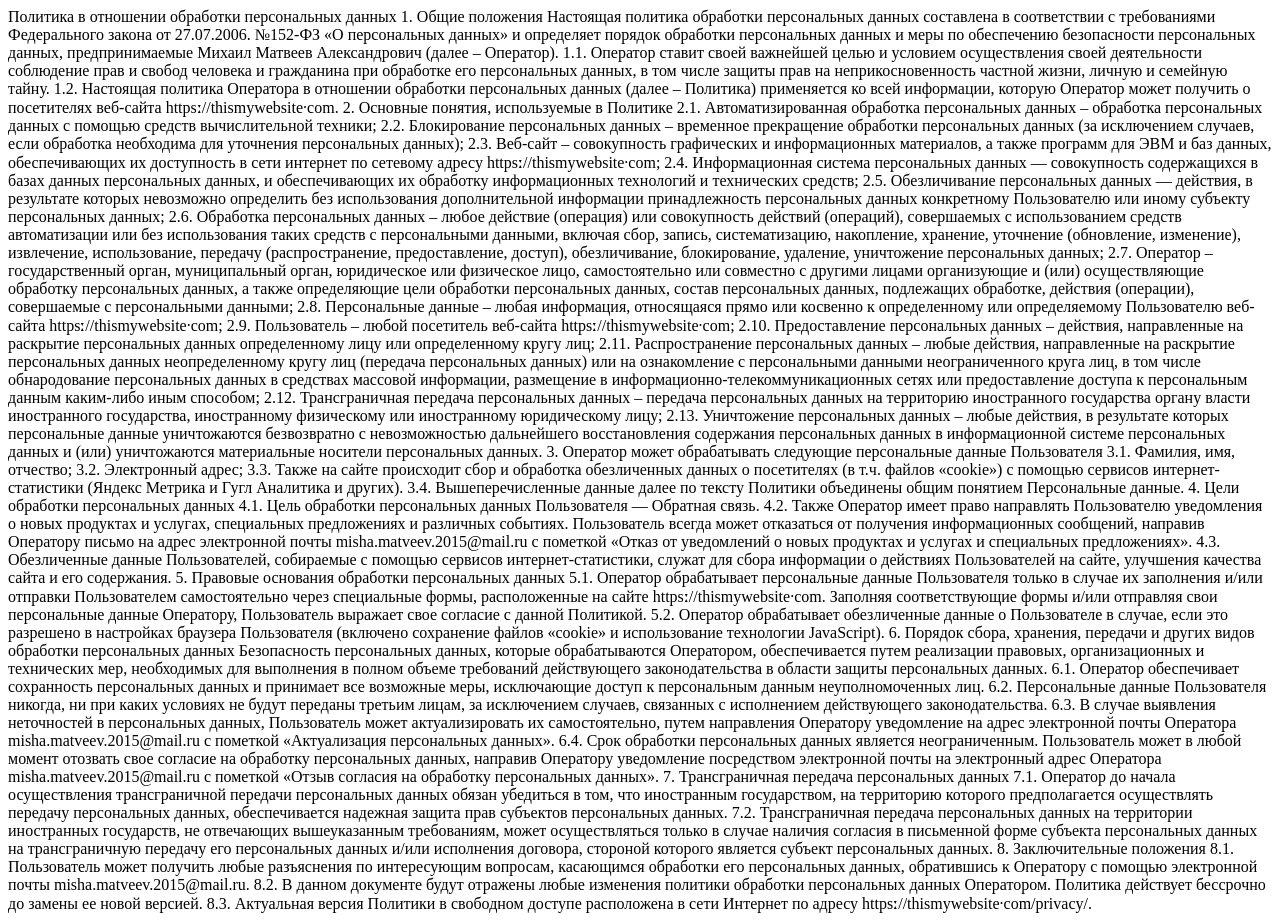
<file: main/templates/main/policy.html>
<!DOCTYPE html>
<html lang="en">

<head>
   <meta charset="UTF-8">
   <meta name="viewport" content="width=device-width, initial-scale=1.0">
   <title>Политики конфиденциальности</title>
</head>

<body>
   Политика в отношении обработки персональных данных
   1. Общие положения
   Настоящая политика обработки персональных данных составлена в соответствии с требованиями Федерального закона от
   27.07.2006. №152-ФЗ «О персональных данных» и определяет порядок обработки персональных данных и меры по обеспечению
   безопасности персональных данных, предпринимаемые Михаил Матвеев Александрович (далее – Оператор).
   1.1. Оператор ставит своей важнейшей целью и условием осуществления своей деятельности соблюдение прав и свобод
   человека и гражданина при обработке его персональных данных, в том числе защиты прав на неприкосновенность частной
   жизни, личную и семейную тайну.
   1.2. Настоящая политика Оператора в отношении обработки персональных данных (далее – Политика) применяется ко всей
   информации, которую Оператор может получить о посетителях веб-сайта httpsː//thismywebsite·com.

   2. Основные понятия, используемые в Политике
   2.1. Автоматизированная обработка персональных данных – обработка персональных данных с помощью средств
   вычислительной техники;
   2.2. Блокирование персональных данных – временное прекращение обработки персональных данных (за исключением случаев,
   если обработка необходима для уточнения персональных данных);
   2.3. Веб-сайт – совокупность графических и информационных материалов, а также программ для ЭВМ и баз данных,
   обеспечивающих их доступность в сети интернет по сетевому адресу httpsː//thismywebsite·com;
   2.4. Информационная система персональных данных — совокупность содержащихся в базах данных персональных данных, и
   обеспечивающих их обработку информационных технологий и технических средств;
   2.5. Обезличивание персональных данных — действия, в результате которых невозможно определить без использования
   дополнительной информации принадлежность персональных данных конкретному Пользователю или иному субъекту персональных
   данных;
   2.6. Обработка персональных данных – любое действие (операция) или совокупность действий (операций), совершаемых с
   использованием средств автоматизации или без использования таких средств с персональными данными, включая сбор,
   запись, систематизацию, накопление, хранение, уточнение (обновление, изменение), извлечение, использование, передачу
   (распространение, предоставление, доступ), обезличивание, блокирование, удаление, уничтожение персональных данных;
   2.7. Оператор – государственный орган, муниципальный орган, юридическое или физическое лицо, самостоятельно или
   совместно с другими лицами организующие и (или) осуществляющие обработку персональных данных, а также определяющие
   цели обработки персональных данных, состав персональных данных, подлежащих обработке, действия (операции),
   совершаемые с персональными данными;
   2.8. Персональные данные – любая информация, относящаяся прямо или косвенно к определенному или определяемому
   Пользователю веб-сайта httpsː//thismywebsite·com;
   2.9. Пользователь – любой посетитель веб-сайта httpsː//thismywebsite·com;
   2.10. Предоставление персональных данных – действия, направленные на раскрытие персональных данных определенному лицу
   или определенному кругу лиц;
   2.11. Распространение персональных данных – любые действия, направленные на раскрытие персональных данных
   неопределенному кругу лиц (передача персональных данных) или на ознакомление с персональными данными неограниченного
   круга лиц, в том числе обнародование персональных данных в средствах массовой информации, размещение в
   информационно-телекоммуникационных сетях или предоставление доступа к персональным данным каким-либо иным способом;
   2.12. Трансграничная передача персональных данных – передача персональных данных на территорию иностранного
   государства органу власти иностранного государства, иностранному физическому или иностранному юридическому лицу;
   2.13. Уничтожение персональных данных – любые действия, в результате которых персональные данные уничтожаются
   безвозвратно с невозможностью дальнейшего восстановления содержания персональных данных в информационной системе
   персональных данных и (или) уничтожаются материальные носители персональных данных.

   3. Оператор может обрабатывать следующие персональные данные Пользователя
   3.1. Фамилия, имя, отчество;
   3.2. Электронный адрес;
   3.3. Также на сайте происходит сбор и обработка обезличенных данных о посетителях (в т.ч. файлов «cookie») с помощью
   сервисов интернет-статистики (Яндекс Метрика и Гугл Аналитика и других).
   3.4. Вышеперечисленные данные далее по тексту Политики объединены общим понятием Персональные данные.

   4. Цели обработки персональных данных
   4.1. Цель обработки персональных данных Пользователя — Обратная связь.
   4.2. Также Оператор имеет право направлять Пользователю уведомления о новых продуктах и услугах, специальных
   предложениях и различных событиях. Пользователь всегда может отказаться от получения информационных сообщений,
   направив Оператору письмо на адрес электронной почты misha.matveev.2015@mail.ru с пометкой «Отказ от уведомлений о
   новых продуктах и услугах и специальных предложениях».
   4.3. Обезличенные данные Пользователей, собираемые с помощью сервисов интернет-статистики, служат для сбора
   информации о действиях Пользователей на сайте, улучшения качества сайта и его содержания.

   5. Правовые основания обработки персональных данных
   5.1. Оператор обрабатывает персональные данные Пользователя только в случае их заполнения и/или отправки
   Пользователем самостоятельно через специальные формы, расположенные на сайте httpsː//thismywebsite·com. Заполняя
   соответствующие формы и/или отправляя свои персональные данные Оператору, Пользователь выражает свое согласие с
   данной Политикой.
   5.2. Оператор обрабатывает обезличенные данные о Пользователе в случае, если это разрешено в настройках браузера
   Пользователя (включено сохранение файлов «cookie» и использование технологии JavaScript).

   6. Порядок сбора, хранения, передачи и других видов обработки персональных данных
   Безопасность персональных данных, которые обрабатываются Оператором, обеспечивается путем реализации правовых,
   организационных и технических мер, необходимых для выполнения в полном объеме требований действующего
   законодательства в области защиты персональных данных.
   6.1. Оператор обеспечивает сохранность персональных данных и принимает все возможные меры, исключающие доступ к
   персональным данным неуполномоченных лиц.
   6.2. Персональные данные Пользователя никогда, ни при каких условиях не будут переданы третьим лицам, за исключением
   случаев, связанных с исполнением действующего законодательства.
   6.3. В случае выявления неточностей в персональных данных, Пользователь может актуализировать их самостоятельно,
   путем направления Оператору уведомление на адрес электронной почты Оператора misha.matveev.2015@mail.ru с пометкой
   «Актуализация персональных данных».
   6.4. Срок обработки персональных данных является неограниченным. Пользователь может в любой момент отозвать свое
   согласие на обработку персональных данных, направив Оператору уведомление посредством электронной почты на
   электронный адрес Оператора misha.matveev.2015@mail.ru с пометкой «Отзыв согласия на обработку персональных данных».

   7. Трансграничная передача персональных данных
   7.1. Оператор до начала осуществления трансграничной передачи персональных данных обязан убедиться в том, что
   иностранным государством, на территорию которого предполагается осуществлять передачу персональных данных,
   обеспечивается надежная защита прав субъектов персональных данных.
   7.2. Трансграничная передача персональных данных на территории иностранных государств, не отвечающих вышеуказанным
   требованиям, может осуществляться только в случае наличия согласия в письменной форме субъекта персональных данных на
   трансграничную передачу его персональных данных и/или исполнения договора, стороной которого является субъект
   персональных данных.

   8. Заключительные положения
   8.1. Пользователь может получить любые разъяснения по интересующим вопросам, касающимся обработки его персональных
   данных, обратившись к Оператору с помощью электронной почты misha.matveev.2015@mail.ru.
   8.2. В данном документе будут отражены любые изменения политики обработки персональных данных Оператором. Политика
   действует бессрочно до замены ее новой версией.
   8.3. Актуальная версия Политики в свободном доступе расположена в сети Интернет по адресу
   httpsː//thismywebsite·com/privacy/.
</body>

</html>
</file>
